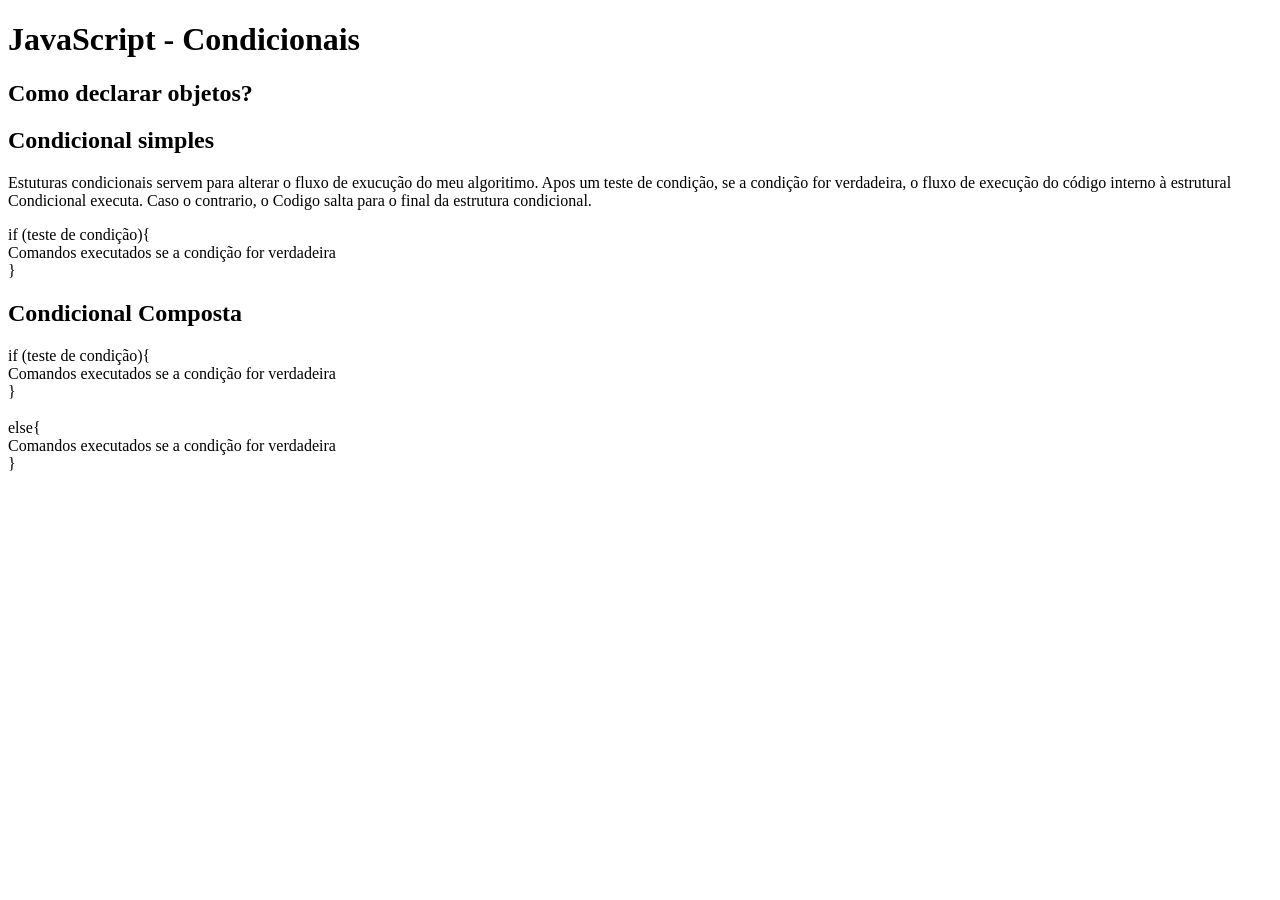
<file: Aula 1208 - JavaScript Condicionais/index.html>
<!DOCTYPE html>
<html lang="pt-br">

<head>
    <meta charset="UTF-8">
    <meta name="viewport" content="width=device-width, initial-scale=1.0">
    <title>JavaScript</title>
</head>

<body>

    <h1>JavaScript - Condicionais</h1>

    <h2>Como declarar objetos?</h2>
        <p></p>

    <h2>Condicional simples</h2>
        <p>Estuturas condicionais servem para alterar o fluxo de exucução do meu algoritimo.
            Apos um teste de condição, se a condição for verdadeira, o fluxo de execução do código interno à estrutural Condicional executa. Caso o contrario, o Codigo salta para o final da estrutura condicional.
        </p>

        <p>
            if (teste de condição){<br>
                Comandos executados se a condição for verdadeira <br>
            }
        </p>

    <h2>Condicional Composta</h2>
        <p>
            if (teste de condição){<br>
                Comandos executados se a condição for verdadeira <br>
            } <br><br>

            else{ <br> 
            Comandos executados se a condição for verdadeira <br>
            }
        </p>




    <script src="Exercicios/Ex02.js"></script>

</body>

</html>
</file>
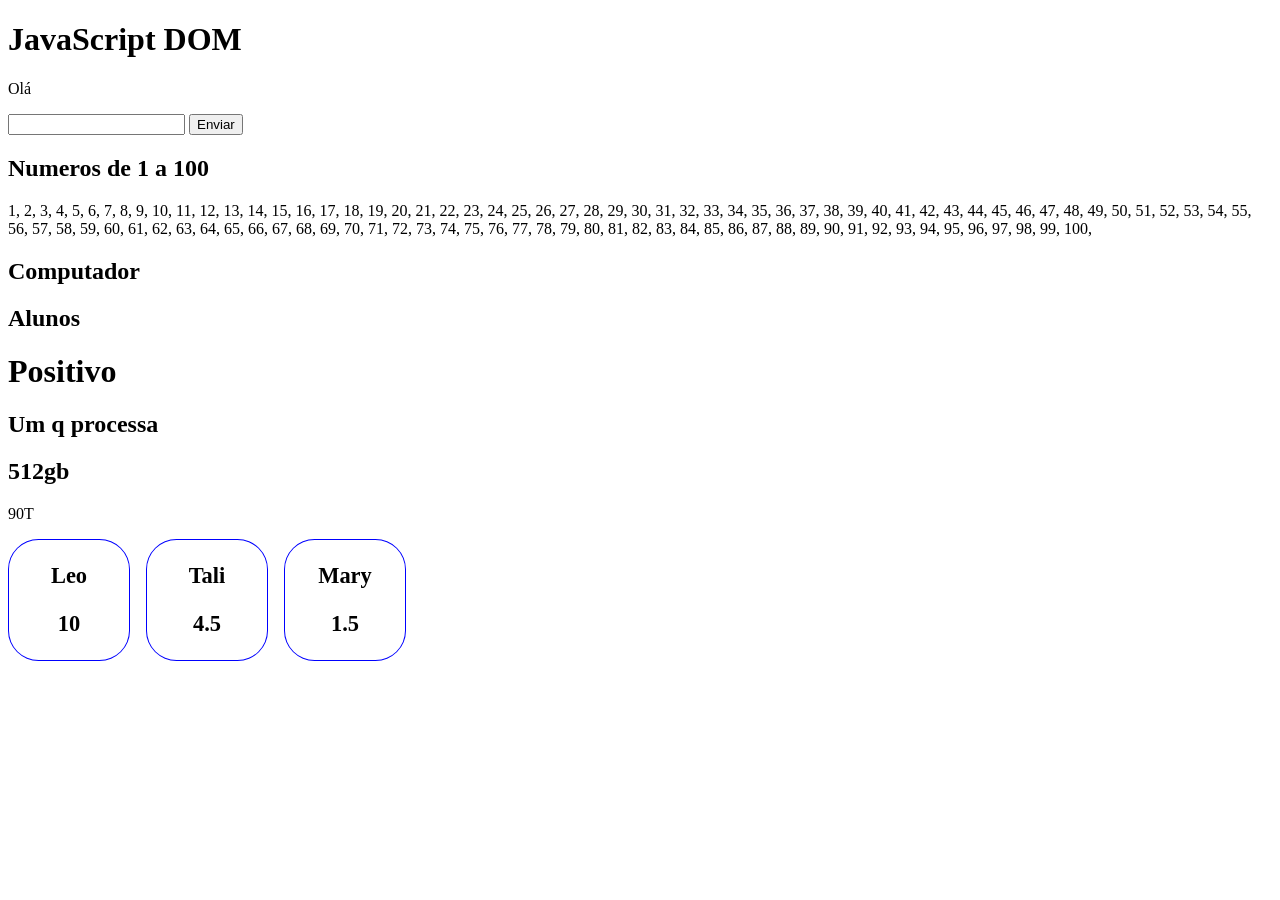
<file: Aula 3009 - JS DOM/index.html>
<!DOCTYPE html>
<html lang="en">
<head>
    <meta charset="UTF-8">
    <meta name="viewport" content="width=device-width, initial-scale=1.0">
    <title>Document</title>
    <link rel="stylesheet" href="style.css">
</head>
<body>
    <h1>JavaScript DOM</h1>

    <div class="conteudo">
        <p id="msg">Olá</p>
    </div>

    <input id="nome" type="text">
    <button id="btnComfirma">Enviar</button>

    <h2>Numeros de 1 a 100</h2>
    <div id="numeros"></div>

    <h2>Computador</h2>
    <div id="computador"></div>

    <h2>Alunos</h2>
    <div id="alunos"></div>

    <script src="script.js"></script>
    <script src="q4,5.js"></script>
    <script src="q6.js"></script>
</body>
</html>
</file>
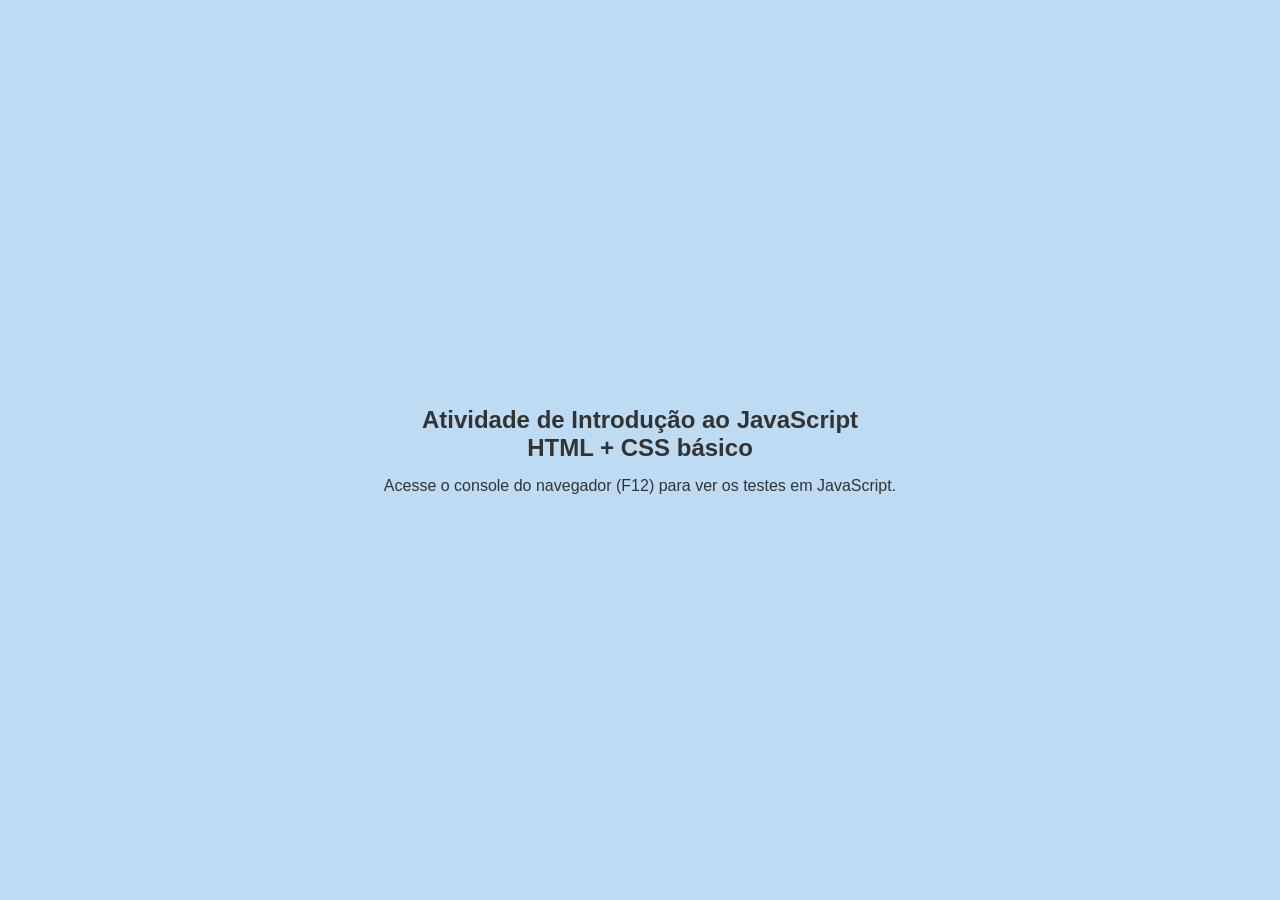
<file: Lista de Exercicios - JavaScript/index.html>
<!DOCTYPE html>
<html lang="pt-BR">
<head>
  <meta charset="UTF-8">
  <title>Atividade JS</title>
  <link rel="stylesheet" href="style.css">
</head>
<body>

  <h1>Atividade de Introdução ao JavaScript<br>HTML + CSS básico</h1>

  <p>Acesse o console do navegador (F12) para ver os testes em JavaScript.</p>

  <script src="JS/Ex13.js"></script> <!--Mude o endereço do arquivo js para ver os outros exercicios-->

</body>
</html>
</file>
<file: Aula 3009 - JS DOM/style.css>
.alunos {
    display: flex;
    flex-flow: row nowrap;
    justify-content: start;
    align-items: center;
    gap: 16px;
}

.aluno {
    border: solid blue 1px;
    border-radius: 25%;
    width: 120px;
    font-size: larger;
    text-align: center;
}
</file>
<file: Lista de Exercicios - JavaScript/style.css>
* {
  margin: 0;
  padding: 0;
  box-sizing: border-box;
}

body {
  background-color: #bddcf3; 
  font-family: Arial, sans-serif;
  height: 100vh;
  display: flex;
  flex-direction: column;
  justify-content: center;
  align-items: center;
  color: #333;
  text-align: center;
}

h1 {
  font-size: 24px;
  margin-bottom: 15px;
}

p {
  font-size: 16px;
}
</file>
